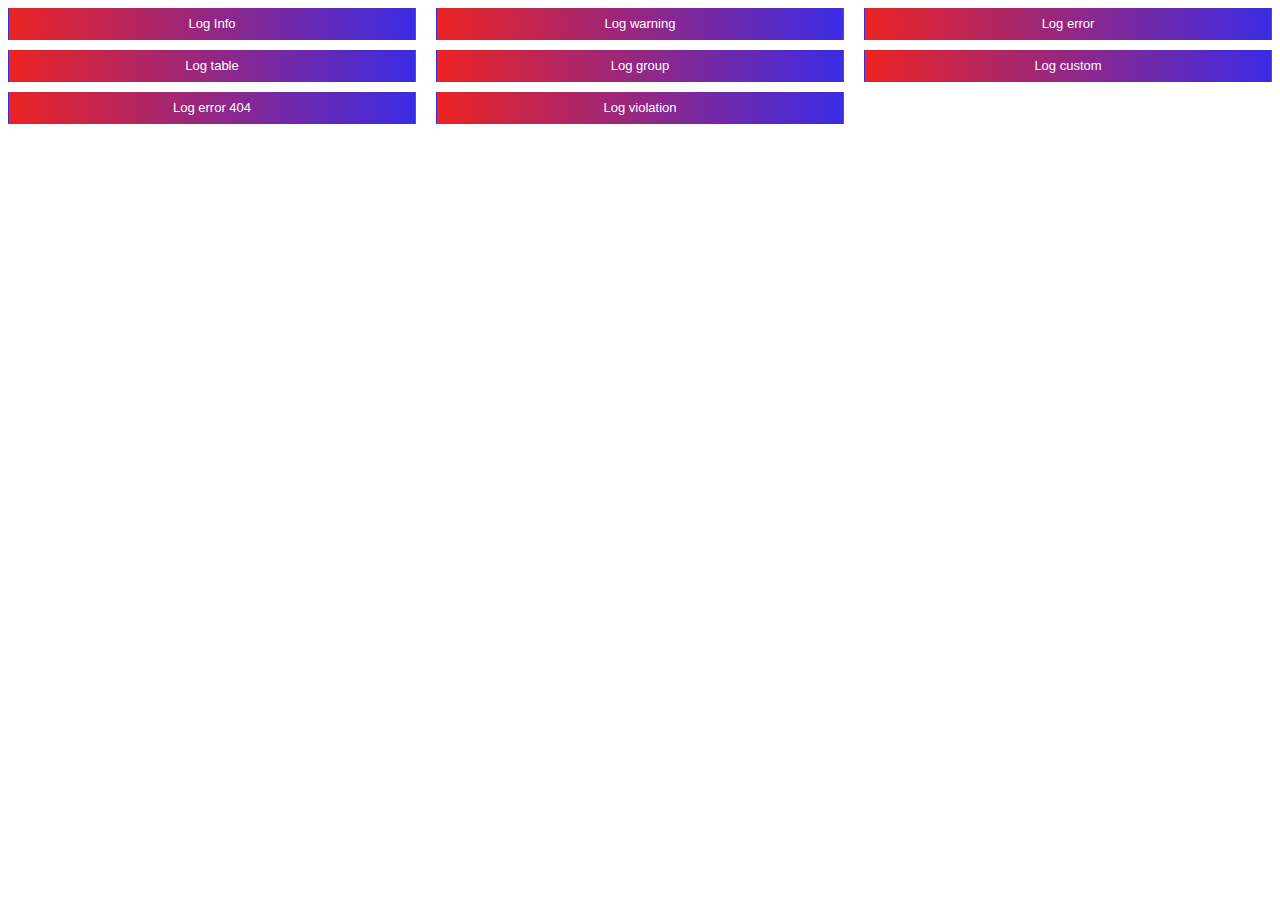
<file: 1_console/index.html>
<!DOCTYPE html>
<html lang="en">

<head>
    <meta charset="UTF-8">
    <meta name="viewport" content="width=device-width, initial-scale=1.0">
    <title>Document</title>
    <link rel="stylesheet" href="style.css">
    <script src="script.js"></script>
</head>

<body>
    <main class="ctas-container">
        <button class="cta cta-info" onClick="logSomething('INFO')">Log Info</button>
        <button class="cta cta-warn" onClick="logSomething('WARN')">Log warning</button>
        <button class="cta cta-error" onClick="logSomething('ERROR')">Log error</button>
        <button class="cta cta-table" onClick="logSomething('TABLE')">Log table</button>
        <button class="cta cta-group" onClick="logSomething('GROUP')">Log group</button>
        <button class="cta cta-custom" onClick="logSomething('CUSTOM')">Log custom</button>
        <button class="cta cta-error-404" onClick="logSomething('ERROR-404')">Log error 404</button>
        <button class="cta cta-violation" onClick="logSomething('VIOLATION')">Log violation</button>
    </main>
</body>

</html>
</file>
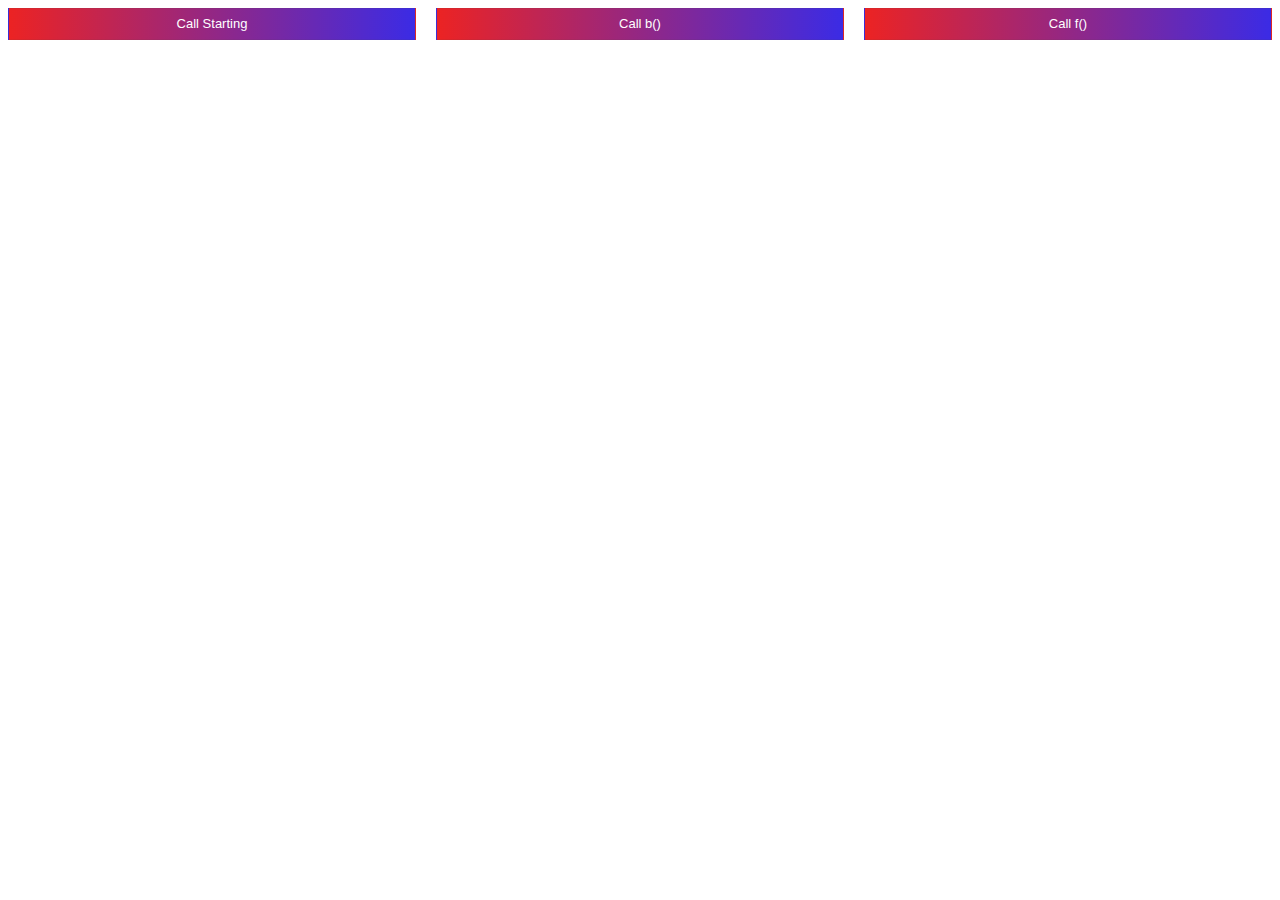
<file: 2_stepping_in_debuggers/index.html>
<!DOCTYPE html>
<html lang="en">

<head>
    <meta charset="UTF-8">
    <meta name="viewport" content="width=device-width, initial-scale=1.0">
    <title>Document</title>
    <link rel="stylesheet" href="style.css">
    <script src="script.js"></script>
</head>

<body>
    <main class="ctas-container">
        <button class="cta" onClick="logSomething()">Call Starting</button>
        <button class="cta" onClick="b()">Call b()</button>
        <button class="cta" onClick="f()">Call f()</button>
    </main>
</body>

</html>
</file>
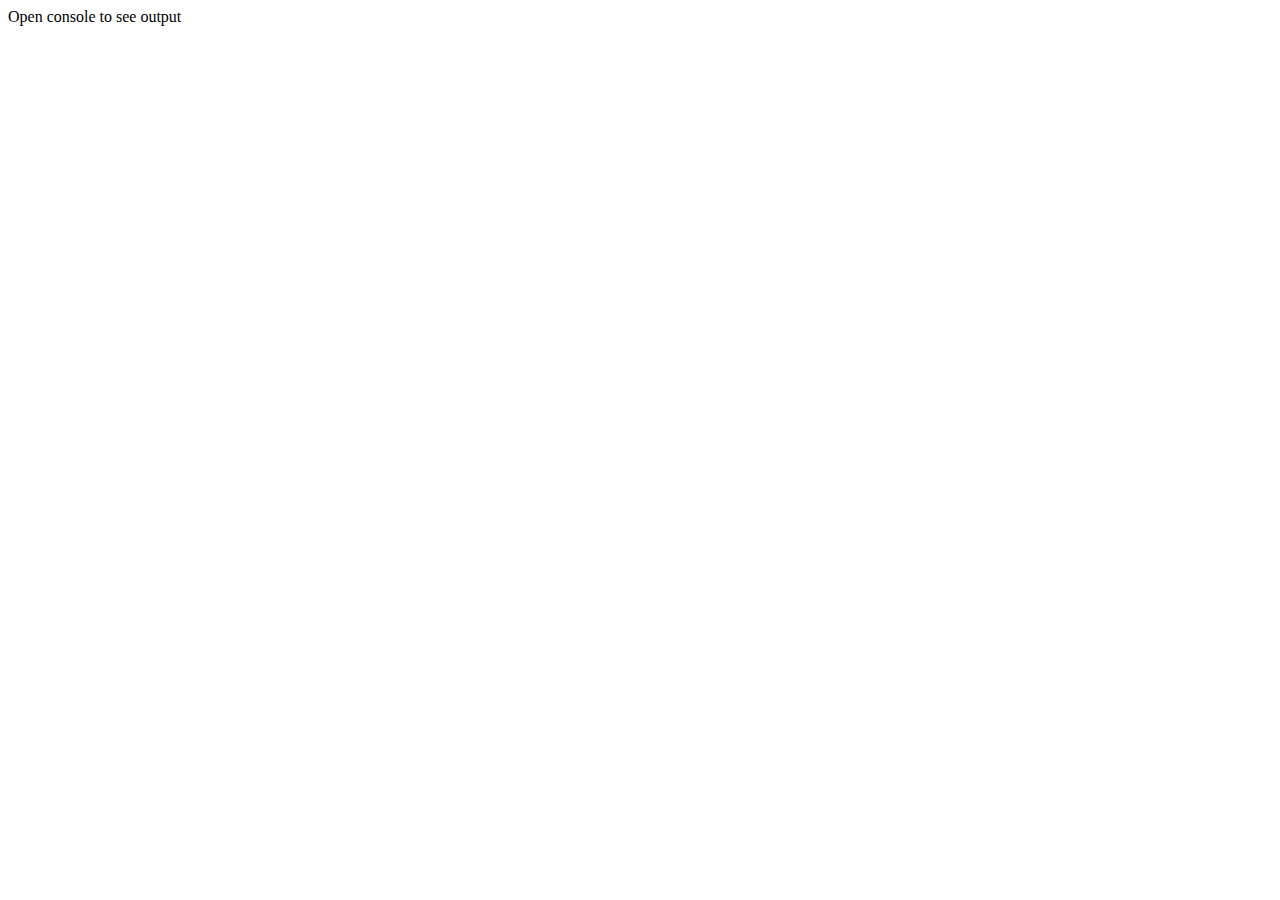
<file: 3_Breakpoints.js/index.html>
<!DOCTYPE html>
<html lang="en">
<head>
    <meta charset="UTF-8">
    <meta name="viewport" content="width=device-width, initial-scale=1.0">
    <title>Document</title>
</head>
<body>
    Open console to see output
    <script src="script.js"></script>
</body>
</html>
</file>
<file: 1_console/style.css>
* {
  font-size: 62.5%;
}

.ctas-container {
  display: grid;
  grid-template-columns: repeat(3, 1fr);
  gap: 10px 20px;
}

.cta {
  padding: 5px 7px;
  font-size: 1.3rem;
  line-height: 2rem;
  color: #fff;
  background: linear-gradient(to right, #ec2323, #3b2be5);
  border: 1px solid #4c49491a;
  cursor: pointer;
}
</file>
<file: 2_stepping_in_debuggers/style.css>
* {
  font-size: 62.5%;
}

.ctas-container {
  display: grid;
  grid-template-columns: repeat(3, 1fr);
  gap: 10px 20px;
}

.cta {
  padding: 5px 7px;
  font-size: 1.3rem;
  line-height: 2rem;
  color: #fff;
  background: linear-gradient(to right, #ec2323, #3b2be5);
  border: 1px solid #4c49491a;
  cursor: pointer;
}
</file>
